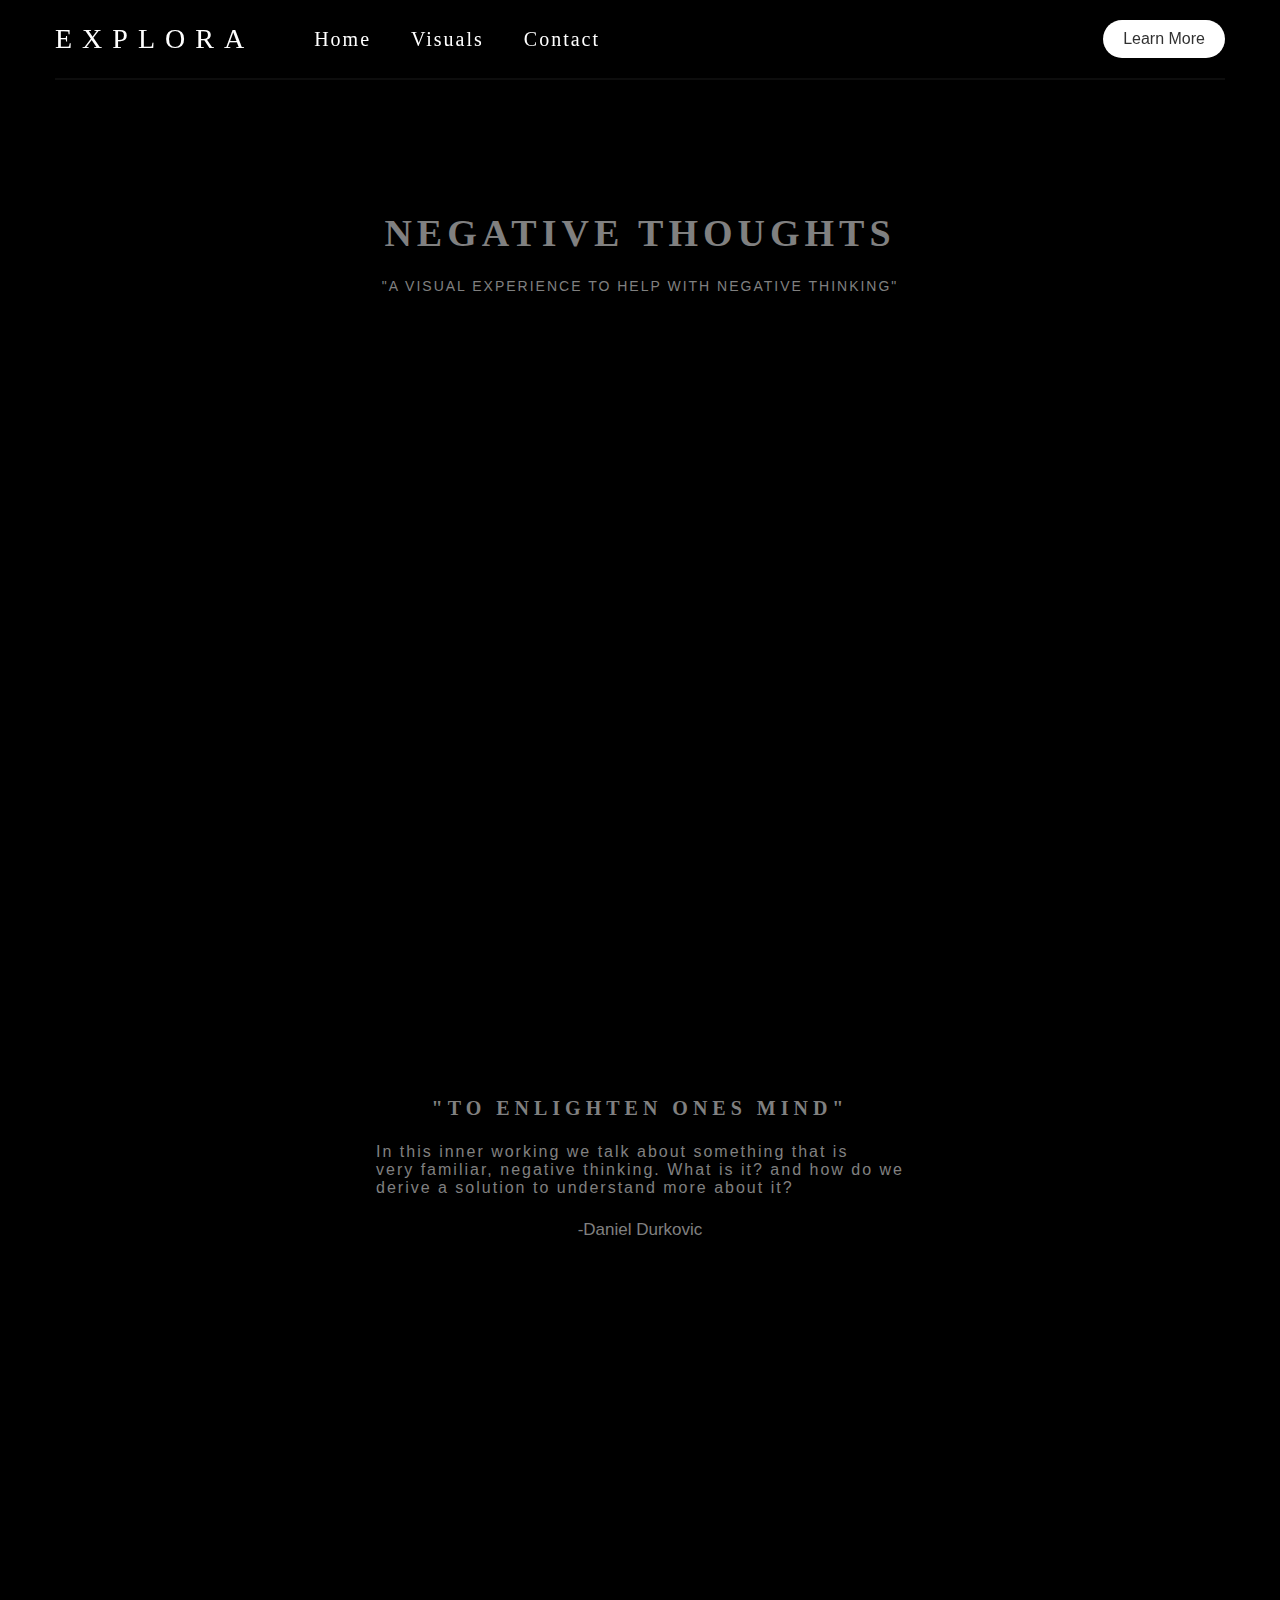
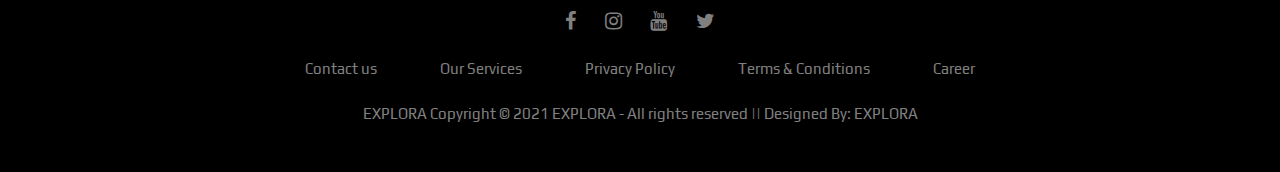
<file: negative.html>
<!DOCTYPE html>
<html lang="en">
<head>
    <meta charset="UTF-8">
    <meta http-equiv="X-UA-Compatible" content="IE=edge">
    <meta name="viewport" content="width=device-width, initial-scale=1.0">
    <link rel="stylesheet" href="negative.css">
    <link href="https://fonts.googleapis.com/css2?family=Titillium+Web:wght@200&display=swap" rel="stylesheet">
    <link rel="stylesheet" href="https://cdnjs.cloudflare.com/ajax/libs/font-awesome/4.7.0/css/font-awesome.min.css">

<!--GOOGLE FONTS-->
<link rel="preconnect" href="https://fonts.gstatic.com">
<link href="https://fonts.googleapis.com/css2?family=Fredoka+One&family=Play&display=swap" rel="stylesheet"> 
    "
    <title>Document</title>
</head>
<body>
    
    <header>
        <div class="container">
            <nav class="nav">
                <a href="index.html" class="logo">EXPLORA</a>
                <ul class="nav-list">
                    <li>
                        <a href="index.html" class="nav-link">Home</a>
                    </li>
                    
                    <li>
                        <a href="#" class="nav-link">Visuals</a>
                    </li>
                  
                    <li>
                        <a href="#" class="nav-link">Contact</a>
                    </li>
                </ul>
                <a href="#" id="nav-cta">Learn More</a>
            </nav>
        </div>
    </header>
  
    
  
    <script>
        window.addEventListener('scroll', function () {
            let header = document.querySelector('header');
            let windowPosition = window.scrollY > 0;
            header.classList.toggle('scrolling-active', windowPosition);
        })
    </script>

    <section class="hero">
        <div class="title">
            <h1>negative thoughts</h1>
            
          </div>
          <div class="para">
            <p> "A visual experience to help with negative thinking"
            </p>
          </div>
        <div class="video">
        <iframe width="1000" height="700" src="https://www.youtube.com/embed/BBeF8sg7U8o" frameborder="0" allow="accelerometer; autoplay;
         clipboard-write; encrypted-media; gyroscope; picture-in-picture" allowfullscreen></iframe>
    </div>
    <div class="title-1">
        <h1>"To enlighten ones mind"</h1>
        
      </div>
      <div class="para-1">
        <p>  In this inner working we talk about something that is <br>
            very familiar, negative thinking. What is it? and how do we
            </br>
            derive a solution to understand more about it?
           </br>
        </p>
      </div>
      <p class="credit">-Daniel Durkovic</p>
    </section>














    <!------footer------->



    <footer>
        <div class="footer">
        <div class="row">
        <a href="#"><i class="fa fa-facebook"></i></a>
        <a href="#"><i class="fa fa-instagram"></i></a>
        <a href="#"><i class="fa fa-youtube"></i></a>
        <a href="#"><i class="fa fa-twitter"></i></a>
        </div>
        
        <div class="row">
        <ul>
        <li><a href="#">Contact us</a></li>
        <li><a href="#">Our Services</a></li>
        <li><a href="#">Privacy Policy</a></li>
        <li><a href="#">Terms & Conditions</a></li>
        <li><a href="#">Career</a></li>
        </ul>
        </div>
        
        <div class="row">
        EXPLORA Copyright © 2021 EXPLORA - All rights reserved || Designed By: EXPLORA
        </div>
        </div>
        </footer>
    
</body>
</html>
</file>
<file: negative.css>
*{
    margin: 0;
    padding: 0;
    box-sizing: border-box;
}


body{
    background: black;
}

.video{
    display: flex;
    justify-content: center;
    align-items: center;
    margin-top: 100px;
}

.hero{
    height: 150vh;

}


.title{
    display: flex;
    color: grey;
    font-family: "Titillium";
    font-size: 1.9rem;
    text-transform: uppercase;
    justify-content: center;
    margin-top: 200px;
    letter-spacing: 5px;
    font-weight: 100;
  }


    .para{
        display: flex;
        color: grey;
        font-size: 1.4rem;
        text-transform: uppercase;
        justify-content: center;
        margin-top: 20px;
        letter-spacing: 2px;
        padding: 3px;
        
      
      }

      .title-1{
        display: flex;
        color: grey;
        font-family: "Titillium";
        font-size: 1rem;
        text-transform: uppercase;
        justify-content: center;
        letter-spacing: 5px;
        font-weight: 100;

      }


      .para-1{
        display: flex;
        color: grey;
        font-size: 1.6rem;
        justify-content: center;
        letter-spacing: 2px;
        margin-top: 20px;
        font-family: 'Roboto', sans-serif;
        letter-spacing: 2px;
        padding: 3px;

      }

      .credit{
          display: flex;
          justify-content: center;
          color: grey;
          font-size: 1.7rem;
          margin-top: 20px;
      }


/* NAV BAR */






html{
    font-family: 'Roboto', sans-serif;
    font-size: 10px;
}

header{
    width: 100%;
    position: fixed;
    top: 0;
    left: 0;
    transition: background-color .5s ease;
    z-index: 1000;
}

.container{
    width: 100%;
    max-width: 120rem;
    margin: 0 auto;
    padding: 0 1.5rem;
}

.nav{
    width: 100%;
    height: 8rem;
    display: flex;
    align-items: center;
    justify-content: space-between;
    border-bottom: 2px solid rgba(255,255,255,.05);
    transition: height .5s ease;
}

.nav a{
    text-decoration: none;
    color: #fff;
    font-size: 1.6rem;
}

.nav .logo{
    font-size: 2.8rem;
    font-family: 'Titillium';
    letter-spacing: 10px;

}

.nav-list{
    list-style: none;
    display: flex;
    margin-right: auto;
    margin-left: 4rem;
    
}

.nav-link{
    margin: 0 2rem;
    position: relative;
    
}

.nav-list a{
  font-family: "Titillium";
    font-size: 2rem;
    letter-spacing: 2px;

}

.nav-link::after{
    content: '';
    width: 100%;
    height: 2px;
    background-color: #fff;
    position: absolute;
    left: 0;
    bottom: -3px;
    transform: scaleX(0);
    transform-origin: left;
    transition: transform .5s ease;
}

.nav-link:hover::after{
    transform: scaleX(1);
}

#nav-cta{
    display: inline-block;
    background-color: #fff;
    color: #313131;
    padding: 1rem 2rem;
    border-radius: 2rem;
    transition: background-color .5s ease;
}

#nav-cta:hover{
    background-color: #d3d3d3;
}


/*Apply styles after scroll*/
.scrolling-active{
    background-color: white;
    box-shadow: 0 3px 1rem rgba(0,0,0,.1);
    
}

.scrolling-active .nav{
    height: 6.6rem;
}

.scrolling-active .nav a{
    color: #8d8787;
}

.scrolling-active #nav-cta{
    background-color: #313131;
    color: #fff;
}

.scrolling-active #nav-cta:hover{
    background-color: #151515;
}

.scrolling-active .nav-link::after{
    background-color: #313131;
}

/*Apply styles after scroll end*/


/* Hero Demo Content*/


.hero::after{
    content: '';
    width: inherit;
    height: inherit;
    position: absolute;
    top: 0;
    left: 0;
    background-color: rgba(0,0,0,.5);
}


/* Hero end*/


/* FOOTER */


.footer{
    background:#000;
    padding:30px 0px;
    font-family: 'Play', sans-serif;
    text-align:center;
    }
    
    .footer .row{
    width:100%;
    margin:1% 0%;
    padding:0.6% 0%;
    color:gray;
    font-size: 1.5rem;
    }
    
    .footer .row a{
    text-decoration:none;
    color:gray;
    transition:0.5s;
    }
    
    .footer .row a:hover{
    color:#fff;
    }
    
    .footer .row ul{
    width:100%;
    }
    
    .footer .row ul li{
    display:inline-block;
    margin:0px 30px;
    }
    
    .footer .row a i{
    font-size:2rem;
    margin:0% 1%;
    }
    
    @media (max-width:720px){
    .footer{
    text-align:left;
    padding:5%;
    }
    .footer .row ul li{
    display:block;
    margin:10px 0px;
    text-align:left;
    }
    .footer .row a i{
    margin:0% 3%;
    }
    }
</file>
